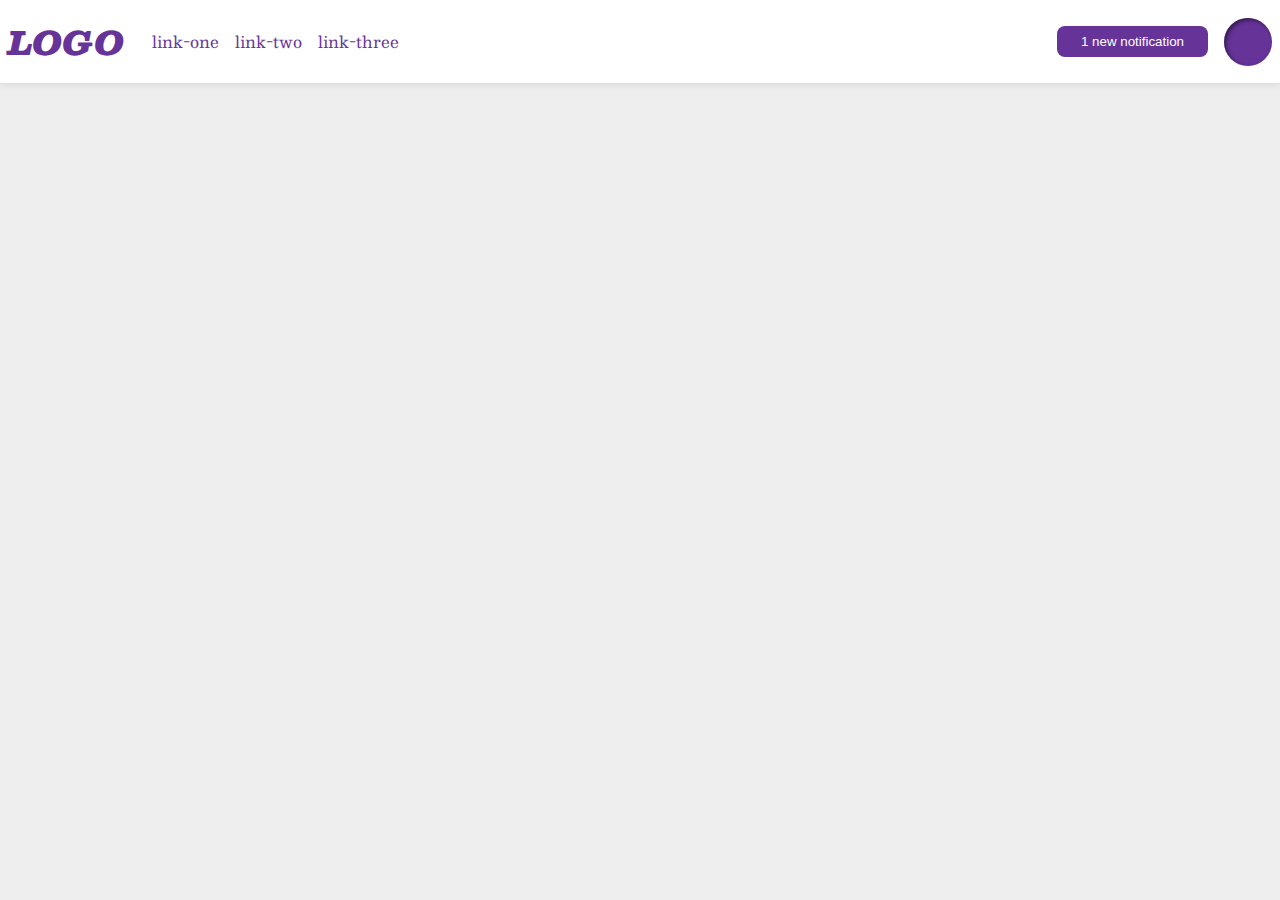
<file: flex/03-flex-header-2/index.html>
<!DOCTYPE html>
<html lang="en">
  <head>
    <meta charset="UTF-8">
    <meta http-equiv="X-UA-Compatible" content="IE=edge">
    <meta name="viewport" content="width=device-width, initial-scale=1.0">
    <title>Flex Header 2</title>
    <link rel="stylesheet" href="style.css">
  </head>
  <body>
    <div class="header">
      <div class="left-items">
        <div class="logo">
          LOGO
        </div>
        <ul class="links">
          <li><a href="google.com">link-one</a></li>
          <li><a href="google.com">link-two</a></li>
          <li><a href="google.com">link-three</a></li>
        </ul>
      </div>
      <div class="right-items">
        <button class="notifications">
          1 new notification
        </button>
        <div class="profile-image"></div>
      </div>
    </div>
  </body>
</html>
</file>
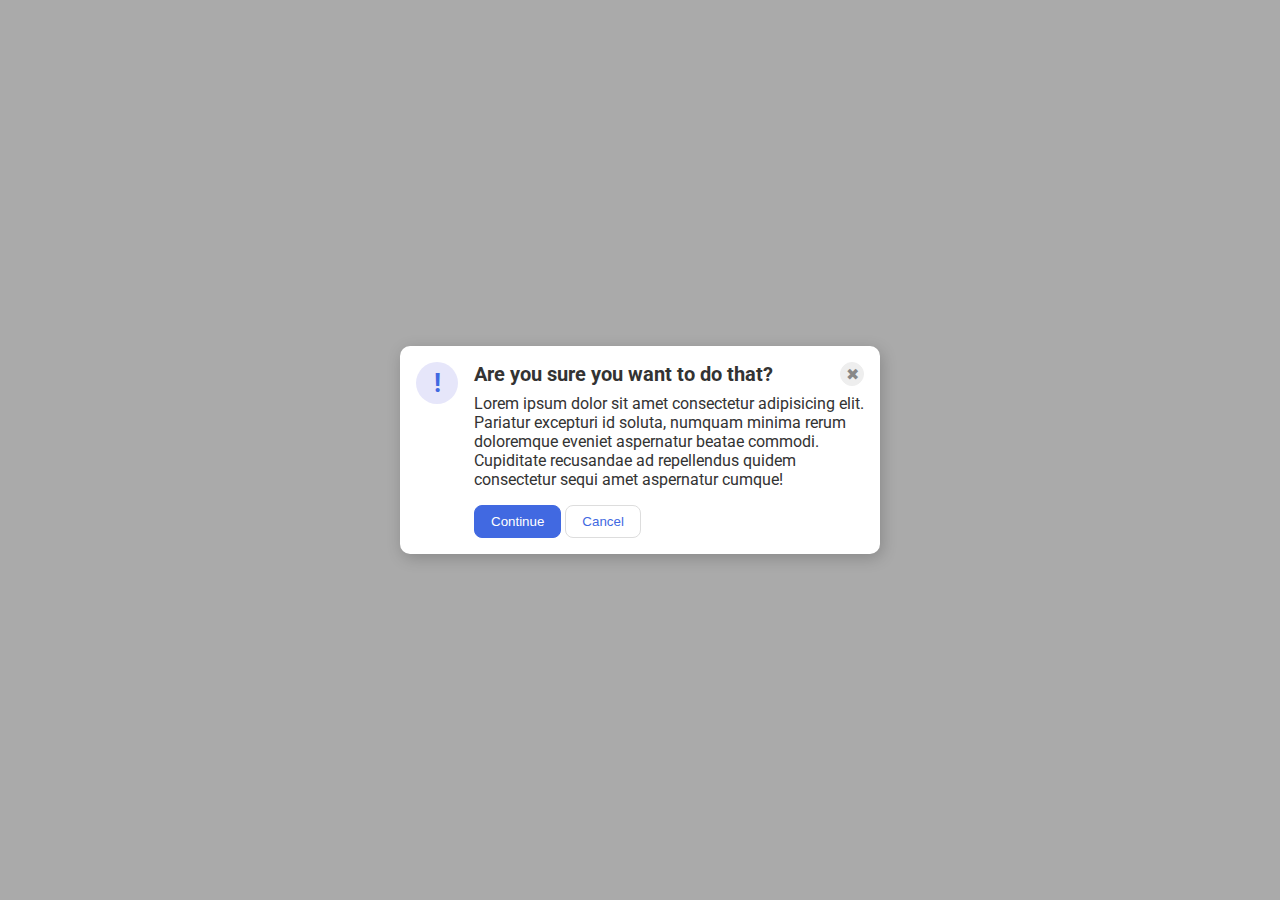
<file: flex/05-flex-modal/index.html>
<!DOCTYPE html>
<html lang="en">
  <head>
    <meta charset="UTF-8">
    <meta http-equiv="X-UA-Compatible" content="IE=edge">
    <meta name="viewport" content="width=device-width, initial-scale=1.0">
    <link rel="stylesheet" href="style.css">
    <title>Modal</title>
  </head>
  <body>
    <div class="modal">
      <div class="icon">!</div>

      <div class="modal-body">
        <div class="header">
          <div class="header-text">
            Are you sure you want to do that?
          </div>
          <button class="close-button">✖</button>
        </div>
        
        <div class="text">Lorem ipsum dolor sit amet consectetur adipisicing elit. Pariatur excepturi id soluta, numquam minima rerum doloremque eveniet aspernatur beatae commodi. Cupiditate recusandae ad repellendus quidem consectetur sequi amet aspernatur cumque!</div>
        <div class="buttons">
          <button class="continue">Continue</button>
          <button class="cancel">Cancel</button>
        </div>
      </div>
    </div>
  </body>
</html>
</file>
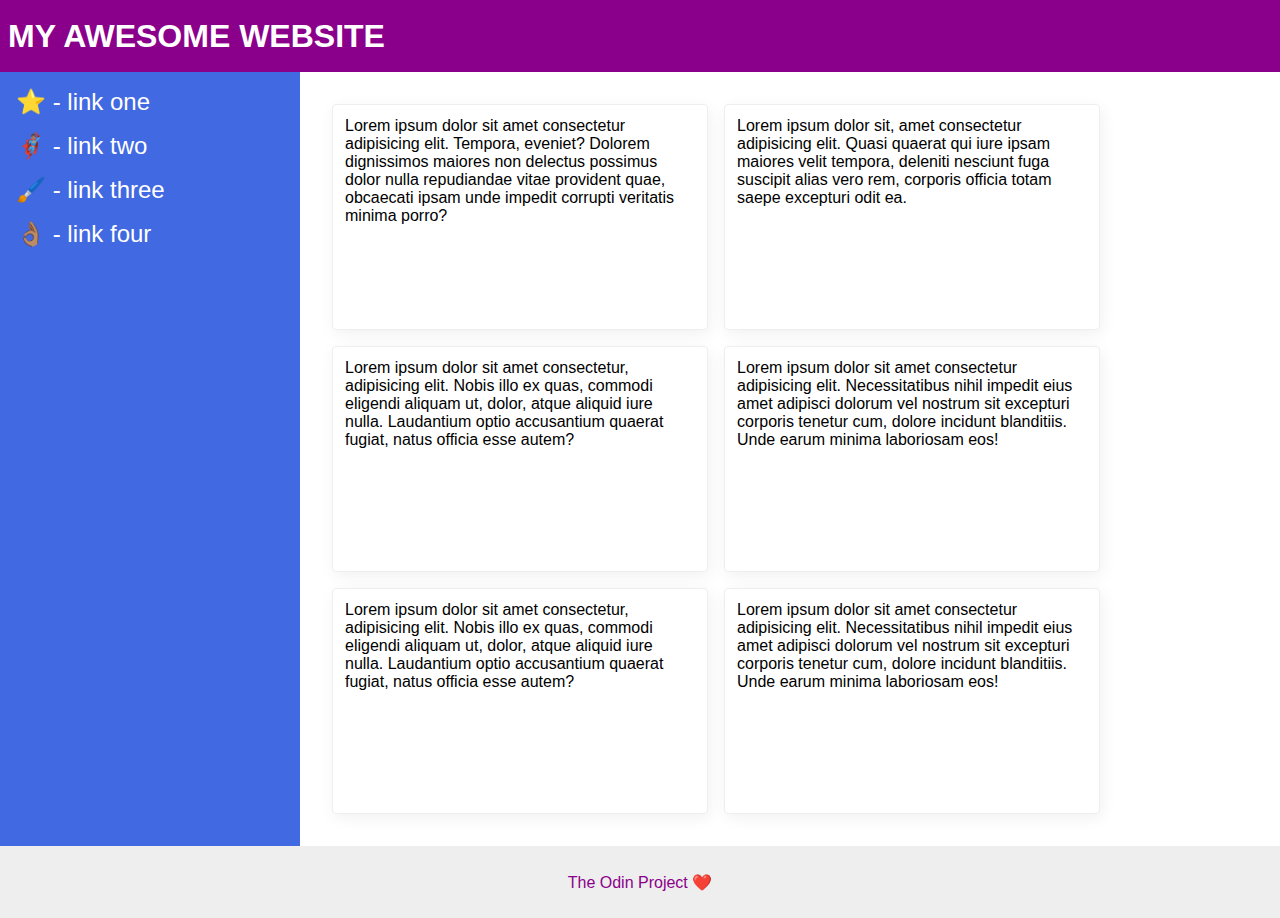
<file: flex/07-flex-layout-2/index.html>
<!DOCTYPE html>
<html lang="en">
  <head>
    <meta charset="UTF-8">
    <meta http-equiv="X-UA-Compatible" content="IE=edge">
    <meta name="viewport" content="width=device-width, initial-scale=1.0">
    <title>The Holy Grail</title>
    <link rel="stylesheet" href="style.css">
  </head>
  <body>
    <div class="header">
      <div class="header-text">
        MY AWESOME WEBSITE
      </div>
    </div>
    
    <div class="content">
      <div class="sidebar">
        <ul>
          <li><a href="#">⭐ - link one</a></li>
          <li><a href="#">🦸🏽‍♂️ - link two</a></li>
          <li><a href="#">🖌️ - link three</a></li>
          <li><a href="#">👌🏽 - link four</a></li>
        </ul>
      </div>

      <div class="cards">
        <div class="card">Lorem ipsum dolor sit amet consectetur adipisicing elit. Tempora, eveniet? Dolorem dignissimos maiores non delectus possimus dolor nulla repudiandae vitae provident quae, obcaecati ipsam unde impedit corrupti veritatis minima porro?</div>
        <div class="card">Lorem ipsum dolor sit, amet consectetur adipisicing elit. Quasi quaerat qui iure ipsam maiores velit tempora, deleniti nesciunt fuga suscipit alias vero rem, corporis officia totam saepe excepturi odit ea.</div>
        <div class="card">Lorem ipsum dolor sit amet consectetur, adipisicing elit. Nobis illo ex quas, commodi eligendi aliquam ut, dolor, atque aliquid iure nulla. Laudantium optio accusantium quaerat fugiat, natus officia esse autem?</div>
        <div class="card">Lorem ipsum dolor sit amet consectetur adipisicing elit. Necessitatibus nihil impedit eius amet adipisci dolorum vel nostrum sit excepturi corporis tenetur cum, dolore incidunt blanditiis. Unde earum minima laboriosam eos!</div>
        <div class="card">Lorem ipsum dolor sit amet consectetur, adipisicing elit. Nobis illo ex quas, commodi eligendi aliquam ut, dolor, atque aliquid iure nulla. Laudantium optio accusantium quaerat fugiat, natus officia esse autem?</div>
        <div class="card">Lorem ipsum dolor sit amet consectetur adipisicing elit. Necessitatibus nihil impedit eius amet adipisci dolorum vel nostrum sit excepturi corporis tenetur cum, dolore incidunt blanditiis. Unde earum minima laboriosam eos!</div>
      </div>
    </div>
    
    <div class="footer">
      <div class="footer-text">
        The Odin Project ❤️
      </div>
    </div>
  </body>
</html>
</file>
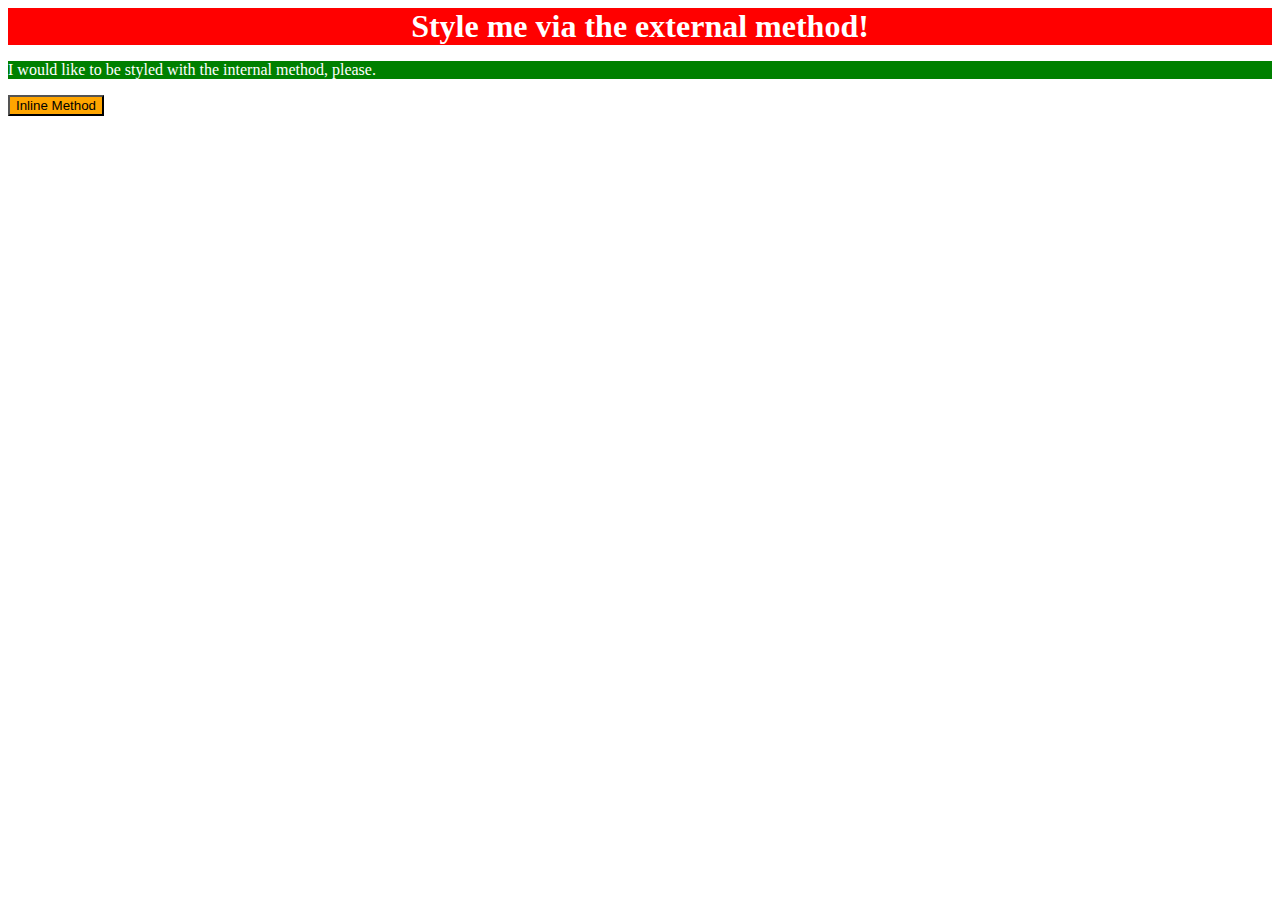
<file: foundations/01-css-methods/index.html>
<!DOCTYPE html>
<html lang="en">
  <head>
    <meta charset="UTF-8">
    <meta http-equiv="X-UA-Compatible" content="IE=edge">
    <meta name="viewport" content="width=device-width, initial-scale=1.0">
    <link rel="stylesheet" href="styles.css">
    <title>Methods for Adding CSS</title>
    <style>
      .internal-header {
        background-color: green;
        color: white;
      }
    </style>
  </head>
  <body>
    <div class="external-header">Style me via the external method!</div>
    <p class="internal-header">I would like to be styled with the internal method, please.</p>
    <button style="background-color: orange;">Inline Method</button>
  </body>
</html>
</file>
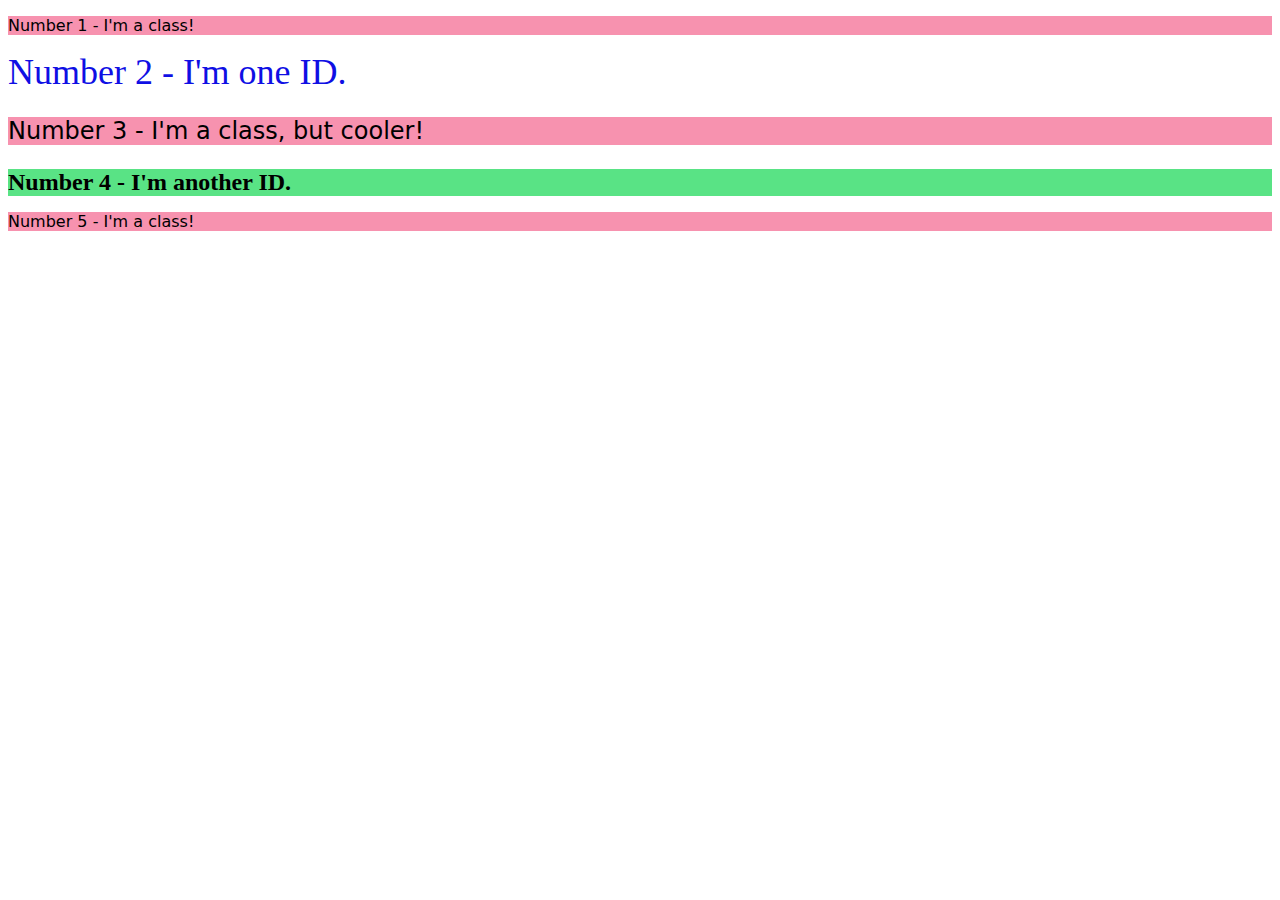
<file: foundations/02-class-id-selectors/index.html>
<!DOCTYPE html>
<html lang="en">
  <head>
    <meta charset="UTF-8">
    <meta http-equiv="X-UA-Compatible" content="IE=edge">
    <meta name="viewport" content="width=device-width, initial-scale=1.0">
    <title>Class and ID Selectors</title>
    <link rel="stylesheet" href="style.css">
  </head>
  <body>
    <p class="odd-number">Number 1 - I'm a class!</p>
    <div id="number-2">Number 2 - I'm one ID.</div>
    <p class="odd-number medium-font">Number 3 - I'm a class, but cooler!</p>
    <div class="medium-font" id="number-4">Number 4 - I'm another ID.</div>
    <p class="odd-number">Number 5 - I'm a class!</p>
  </body>
</html>
</file>
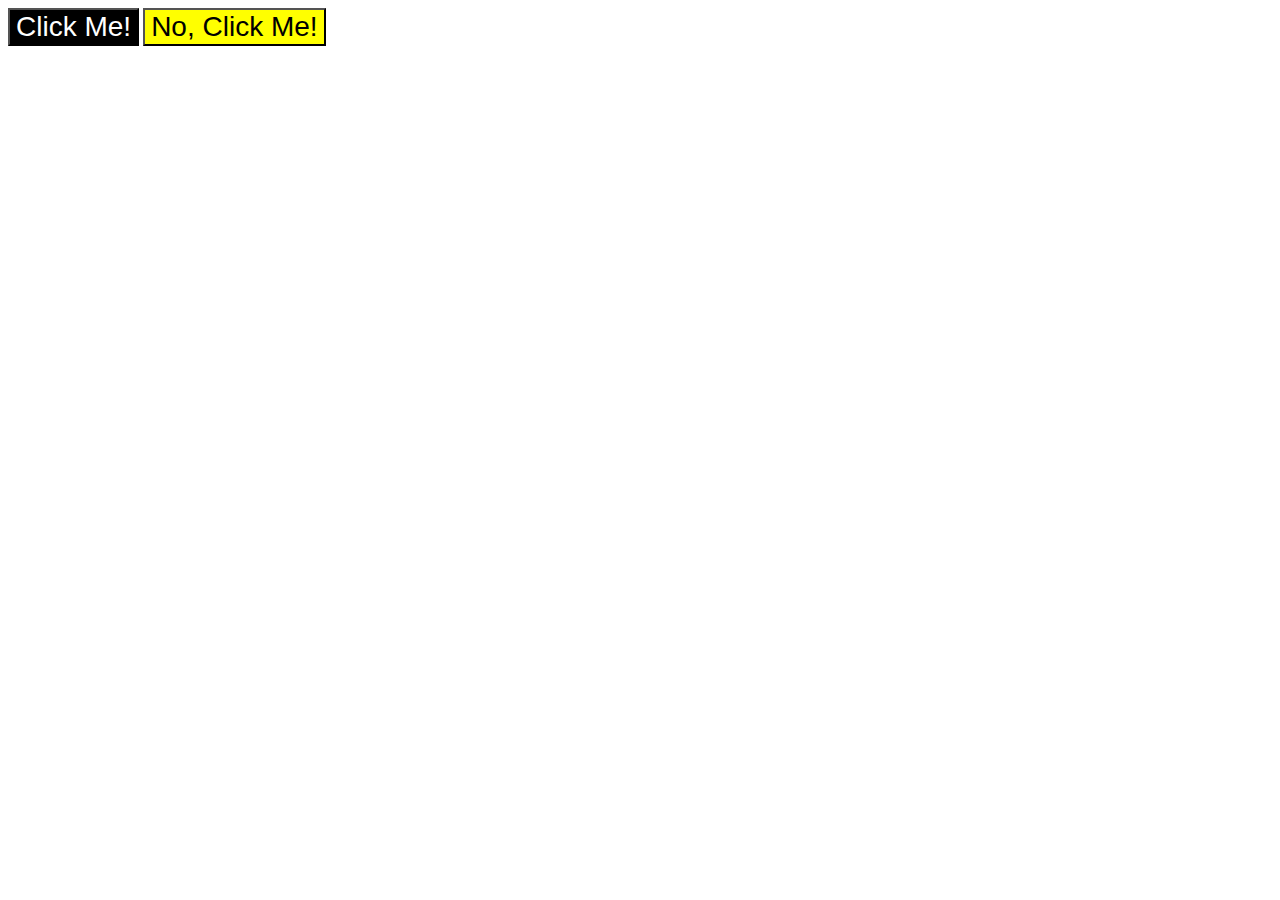
<file: foundations/03-grouping-selectors/index.html>
<!DOCTYPE html>
<html lang="en">
  <head>
    <meta charset="UTF-8">
    <meta http-equiv="X-UA-Compatible" content="IE=edge">
    <meta name="viewport" content="width=device-width, initial-scale=1.0">
    <title>Grouping Selectors</title>
    <link rel="stylesheet" href="style.css">
  </head>
  <body>
    <button class="left-button">Click Me!</button>
    <button class="right-button">No, Click Me!</button>
  </body>
</html>
</file>
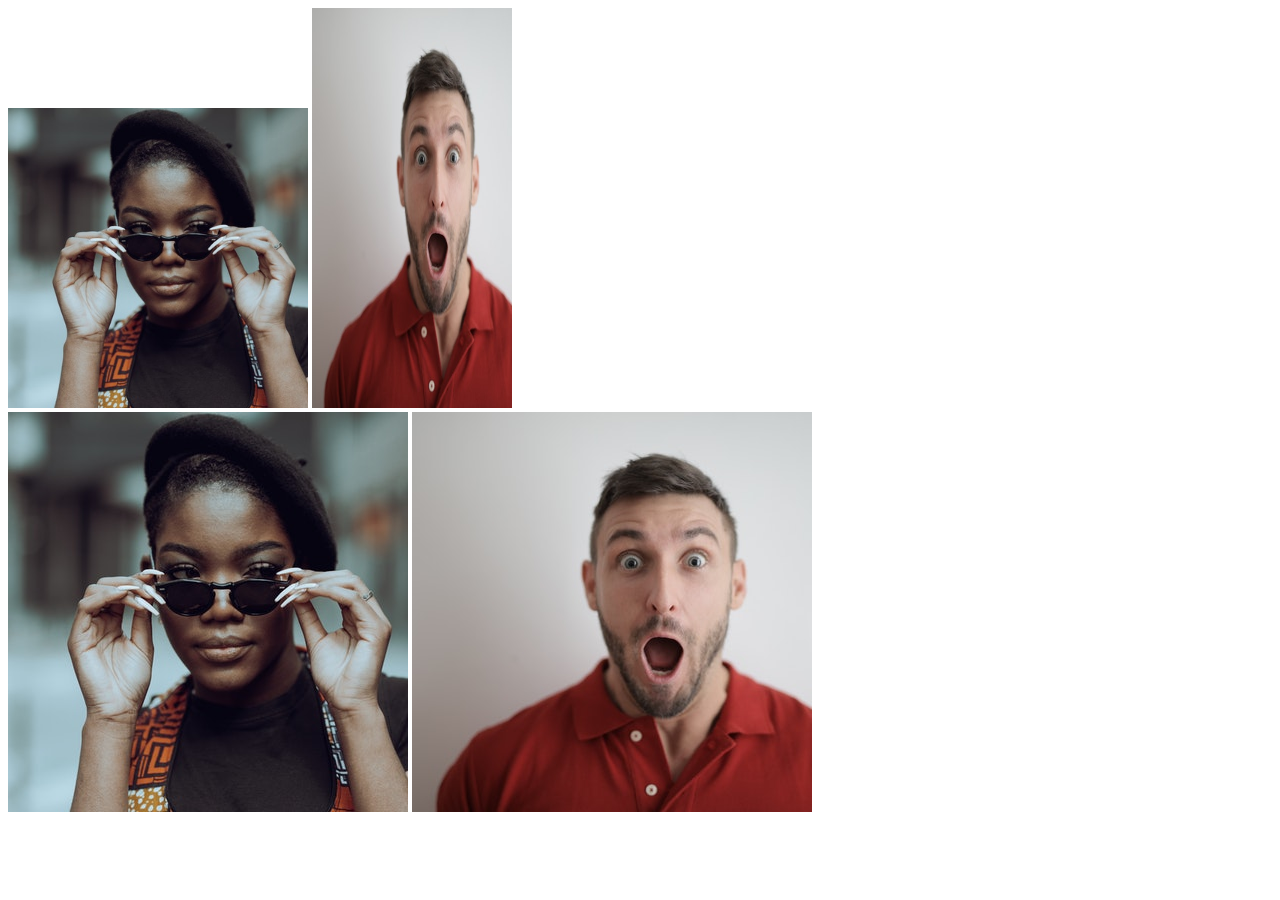
<file: foundations/04-chaining-selectors/index.html>
<!DOCTYPE html>
<html lang="en">
  <head>
    <meta charset="UTF-8">
    <meta http-equiv="X-UA-Compatible" content="IE=edge">
    <meta name="viewport" content="width=device-width, initial-scale=1.0">
    <title>Chaining Selectors</title>
    <link rel="stylesheet" href="style.css">
  </head>
  <body>
    <!-- Check image source path. Review Foundations lesson - Links and Images -->
    <!-- Use the classes BELOW this line -->
    <div>
      <img class="avatar proportioned" src="./images/pexels-katho-mutodo-8434791.jpg" alt="Woman with glasses">
      <img class="avatar distorted" src="./images/pexels-andrea-piacquadio-3777931.jpg" alt="Man with surprised expression">
    </div>
    <!-- Use the classes ABOVE this line -->
    <div>
      <img class="original proportioned" src="./images/pexels-katho-mutodo-8434791.jpg" alt="Woman with glasses">
      <img class="original distorted" src="./images/pexels-andrea-piacquadio-3777931.jpg" alt="Man with surprised expression">
    </div>
  </body>
</html>
</file>
<file: flex/03-flex-header-2/style.css>
/* this is some magical font-importing.  
you'll learn about it later. */
@import url('https://fonts.googleapis.com/css2?family=Besley:ital,wght@0,400;1,900&display=swap');

body {
  margin: 0;
  background: #eee;
  font-family: Besley, serif;
}

.header {
  background: white;
  border-bottom: 1px solid #ddd;
  box-shadow: 0 0 8px rgba(0,0,0,.1);
  display: flex;
  justify-content: space-between;
  align-items: center;
}

.left-items, .right-items {
  align-items: center;
  display: flex;
  gap: 16px;
}

.left-items {
  margin-left: 8px;
}

.right-items {
  margin-right: 8px;
}

.links {
  display: flex;
  padding: 12px;
  gap: 16px;
}


.profile-image {
  background: rebeccapurple;
  box-shadow: inset 2px 2px 4px rgba(0,0,0,.5);
  border-radius: 50%;
  width: 48px;
  height: 48px;
}

.logo {
  color: rebeccapurple;
  font-size: 32px;
  font-weight: 900;
  font-style: italic;
}

button {
  border: none;
  border-radius: 8px;
  background: rebeccapurple;
  color: white;
  padding: 8px 24px;
}

a {
  /* this removes the line under our links */
  text-decoration: none;
  color: rebeccapurple;
}

ul {
  list-style-type: none;
}
</file>
<file: flex/05-flex-modal/style.css>
@import url('https://fonts.googleapis.com/css2?family=Roboto:wght@400;700&display=swap');

html, body {
  height: 100%;
}

body {
  font-family: Roboto, sans-serif;
  margin: 0;
  background: #aaa;
  color: #333;
  /* I'll give you this one for free lol */
  display: flex;
  align-items: center;
  justify-content: center;
}

.header {
  display: flex;
  align-items: center;
  margin-bottom: 8px;
}

.header-text {
  font-weight: bold;
  font-size: 20px;
}

.modal {
  background: white;
  width: 480px;
  border-radius: 10px;
  box-shadow: 2px 4px 16px rgba(0,0,0,.2);
  display: flex;
}

.modal-body {
  margin: 16px;
}

.icon {
  color: royalblue;
  font-size: 26px;
  font-weight: 700;
  background: lavender;
  width: 42px;
  height: 42px;
  border-radius: 50%;
  display: flex;
  align-items: center;
  justify-content: center;
  flex-shrink: 0;
  margin-top: 16px;
  margin-left: 16px;
}

.close-button {
  background: #eee;
  border-radius: 50%;
  color: #888;
  font-weight: 400;
  font-size: 16px;
  height: 24px;
  width: 24px;
  display: flex;
  align-items: center;
  justify-content: center;
  border: 1px solid #eee;
  padding: 0;
  margin-right: 0;
  margin-left: auto;
}

.buttons {
  margin-top: 16px;
}

button {
  cursor: pointer;
  padding: 8px 16px;
  border-radius: 8px;
}

button.continue {
  background: royalblue;
  border: 1px solid royalblue;
  color: white;
}

button.cancel {
  background: white;
  border: 1px solid #ddd;
  color: royalblue;
}
</file>
<file: flex/07-flex-layout-2/style.css>
body {
  font-family: -apple-system, BlinkMacSystemFont, 'Segoe UI', Roboto, Oxygen, Ubuntu, Cantarell, 'Open Sans', 'Helvetica Neue', sans-serif;
  margin: 0;
  min-height: 100vh;
  display: flex;
  flex-direction: column;
}

a {
  color: white;
  text-decoration: none;
  font-size: 24px;
}

ul {
  padding-left: 0;
  list-style-type: none;
  display: flex;
  flex-direction: column;
  gap: 16px;
  margin: 0;
}

.header {
  height: 72px;
  background: darkmagenta;
  color: white;
  display: flex;
  align-items: center;
}

.header-text {
  margin-left: 8px;
  font-weight: 900;
  font-size: 32px;
}

.content {
  display: flex;
  flex: 1;
}

.footer {
  height: 72px;
  background: #eee;
  color: darkmagenta;
  margin-top: auto;
  display: flex;
  justify-content: center;
  align-items: center;
}

.sidebar {
  width: 300px;
  background: royalblue;
  box-sizing: border-box;
  flex-shrink: 0;
  padding: 16px;
}

.cards {
  display: flex;
  flex-wrap: wrap;
  gap: 16px;
  width: fit-content;
  height: fit-content;
  padding: 32px;
}

.card {
  border: 1px solid #eee;
  box-shadow: 2px 4px 16px rgba(0,0,0,.06);
  border-radius: 4px;
  width: 350px;
  height: 200px;
  padding: 12px
}
</file>
<file: foundations/01-css-methods/styles.css>
.external-header {
    background-color: red;
    color: white;
    text-align: center;
    font-weight: bold;
    font-size: xx-large;
}
</file>
<file: foundations/02-class-id-selectors/style.css>
.odd-number {
    font-family: 'Verdana', 'DejaVu Sans', sans-serif;
    background-color: rgb(247, 146, 175);
}

.medium-font {
    font-size: 24px;
}

#number-2 {
    color: #0f0fe4;
    font-size: 36px;
}

#number-4 {
    background-color: hsl(139 71% 62%);
    font-weight: bold;
}
</file>
<file: foundations/03-grouping-selectors/style.css>
.left-button, .right-button {
    font-size: 28px;
    font-family: 'Helvetica', 'Times New Roman', sans-serif;
}

.left-button {
    background-color: black;
    color: white;
}

.right-button {
    background-color: yellow;
}
</file>
<file: foundations/04-chaining-selectors/style.css>
/* Add CSS Styling */
.avatar.proportioned {
    height: auto;
    width: 300px;
}

.avatar.distorted {
    height: 400px;
    width: 200px;
}
</file>
